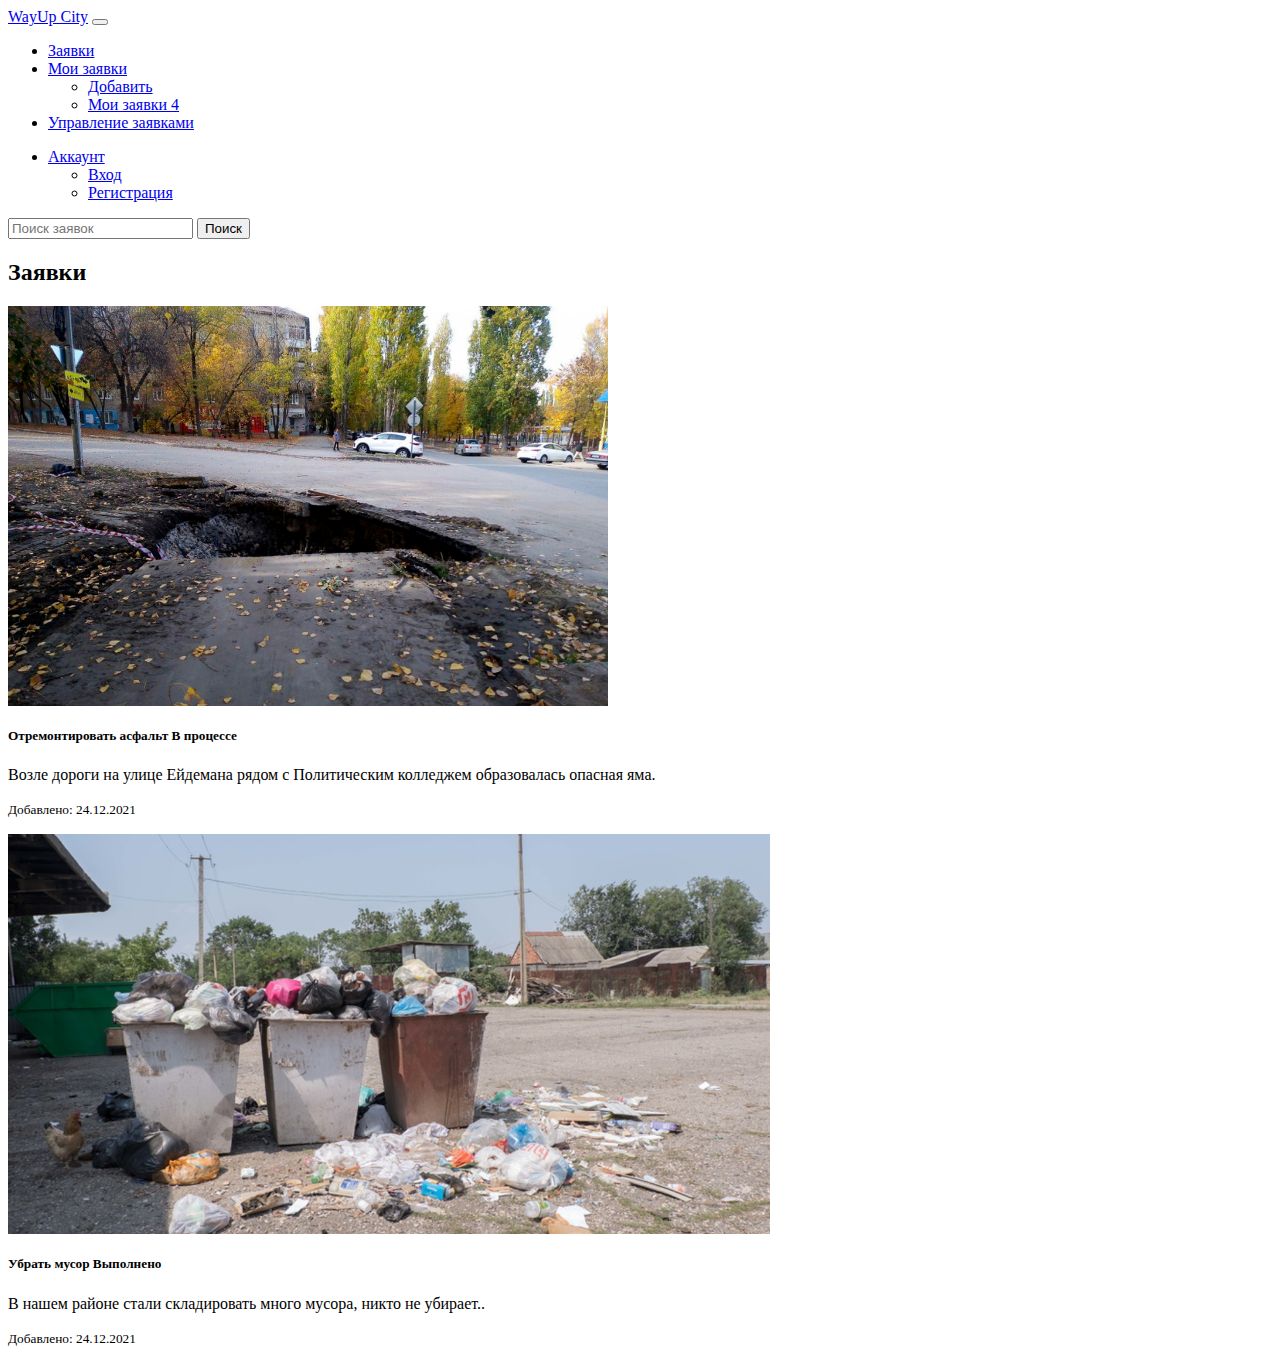
<file: index.html>
<!doctype html>
<html lang="ru">
<head>
    <meta charset="UTF-8">
    <meta name="viewport" content="width=device-width, user-scalable=no, initial-scale=1.0, maximum-scale=1.0, minimum-scale=1.0">
    <meta http-equiv="X-UA-Compatible" content="ie=edge">
    <title>Document</title>
    <link href="https://cdn.jsdelivr.net/npm/bootstrap@5.1.2/dist/css/bootstrap.min.css" rel="stylesheet" integrity="sha384-uWxY/CJNBR+1zjPWmfnSnVxwRheevXITnMqoEIeG1LJrdI0GlVs/9cVSyPYXdcSF" crossorigin="anonymous">
    <link rel="stylesheet" href="src/scss/app.css">
</head>
<body>
<header class="header">
    <nav class="navbar navbar-expand-lg navbar-dark bg-dark">
        <div class="container-fluid">
            <a class="navbar-brand" href="/">WayUp City</a>
            <button class="navbar-toggler" type="button" data-bs-toggle="collapse" data-bs-target="#navbarSupportedContent" aria-controls="navbarSupportedContent" aria-expanded="false" aria-label="Toggle navigation">
                <span class="navbar-toggler-icon"></span>
            </button>
            <div class="collapse navbar-collapse" id="navbarSupportedContent">
                <ul class="navbar-nav me-auto mb-2 mb-lg-0">
                    <li class="nav-item">
                        <a class="nav-link" href="/">Заявки</a>
                    </li>
                    <li class="nav-item dropdown">
                        <a class="nav-link dropdown-toggle" href="#" id="navbarDropdown" role="button" data-bs-toggle="dropdown" aria-expanded="false">
                            Мои заявки
                        </a>
                        <ul class="dropdown-menu" aria-labelledby="navbarDropdown">
                            <li><a class="dropdown-item" href="add-ticket.html">Добавить</a></li>
                            <li><a class="dropdown-item" href="my-tickets.html">Мои заявки <span class="badge bg-secondary">4</span></a></li>
                        </ul>
                    </li>
                    <li class="nav-item">
                        <a href="tickets-control.html" class="nav-link">Управление заявками</a>
                    </li>
                </ul>
                <div class="right-side d-flex">
                    <ul class="navbar-nav me-auto mb-2 mb-lg-0">
                        <li class="nav-item dropdown">
                            <a class="nav-link dropdown-toggle" href="#" id="accountDropdown" role="button" data-bs-toggle="dropdown" aria-expanded="false">
                                Аккаунт
                            </a>
                            <ul class="dropdown-menu" aria-labelledby="accountDropdown">
                                <li><a class="dropdown-item" href="login.html">Вход</a></li>
                                <li><a class="dropdown-item" href="register.html">Регистрация</a></li>
                            </ul>
                        </li>
                    </ul>
                    <form class="d-flex">
                        <input class="form-control me-2" type="search" placeholder="Поиск заявок" aria-label="Поиск заявок">
                        <button class="btn btn-outline-success" type="submit">Поиск</button>
                    </form>
                </div>
            </div>
        </div>
    </nav>
</header>
<section class="main">
    <div class="container">
        <div class="row">
            <h2 class="display-6 mb-3">Заявки</h2>
        </div>
        <div class="row">
            <div class="card mb-3">
                <img src="src/static/image-2.jpg" class="card-img-top" alt="...">
                <div class="card-body">
                    <h5 class="card-title">Отремонтировать асфальт <span class="badge bg-warning text-dark">В процессе</span> </h5>
                    <p class="card-text">Возле дороги на улице Ейдемана рядом с Политическим колледжем образовалась опасная яма.</p>
                    <p class="card-text"><small class="text-muted">Добавлено: 24.12.2021</small></p>
                </div>
            </div>
            <div class="card mb-3">
                <img src="src/static/image-1.jpg" class="card-img-top" alt="...">
                <div class="card-body">
                    <h5 class="card-title">Убрать мусор <span class="badge bg-success">Выполнено</span> </h5>
                    <p class="card-text">В нашем районе стали складировать много мусора, никто не убирает..</p>
                    <p class="card-text"><small class="text-muted">Добавлено: 24.12.2021</small></p>
                </div>
            </div>
        </div>
    </div>
</section>
<script src="https://cdn.jsdelivr.net/npm/bootstrap@5.1.2/dist/js/bootstrap.bundle.min.js" integrity="sha384-kQtW33rZJAHjgefvhyyzcGF3C5TFyBQBA13V1RKPf4uH+bwyzQxZ6CmMZHmNBEfJ" crossorigin="anonymous"></script>
</body>
</html>
</file>
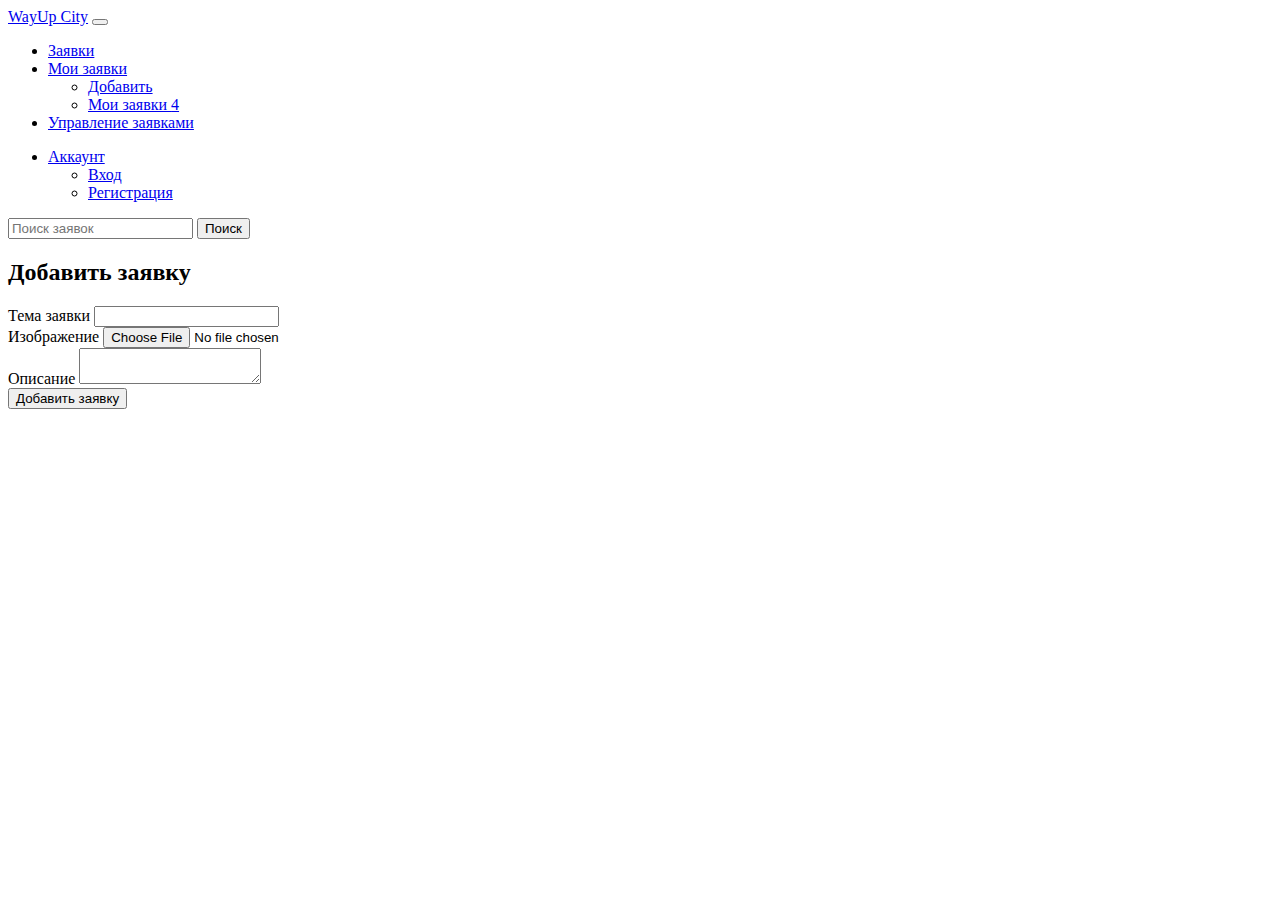
<file: add-ticket.html>
<!doctype html>
<html lang="ru">
<head>
    <meta charset="UTF-8">
    <meta name="viewport" content="width=device-width, user-scalable=no, initial-scale=1.0, maximum-scale=1.0, minimum-scale=1.0">
    <meta http-equiv="X-UA-Compatible" content="ie=edge">
    <title>Document</title>
    <link href="https://cdn.jsdelivr.net/npm/bootstrap@5.1.2/dist/css/bootstrap.min.css" rel="stylesheet" integrity="sha384-uWxY/CJNBR+1zjPWmfnSnVxwRheevXITnMqoEIeG1LJrdI0GlVs/9cVSyPYXdcSF" crossorigin="anonymous">
    <link rel="stylesheet" href="src/scss/app.css">
</head>
<body>
<header class="header">
    <nav class="navbar navbar-expand-lg navbar-dark bg-dark">
        <div class="container-fluid">
            <a class="navbar-brand" href="/">WayUp City</a>
            <button class="navbar-toggler" type="button" data-bs-toggle="collapse" data-bs-target="#navbarSupportedContent" aria-controls="navbarSupportedContent" aria-expanded="false" aria-label="Toggle navigation">
                <span class="navbar-toggler-icon"></span>
            </button>
            <div class="collapse navbar-collapse" id="navbarSupportedContent">
                <ul class="navbar-nav me-auto mb-2 mb-lg-0">
                    <li class="nav-item">
                        <a class="nav-link" href="/">Заявки</a>
                    </li>
                    <li class="nav-item dropdown">
                        <a class="nav-link dropdown-toggle" href="#" id="navbarDropdown" role="button" data-bs-toggle="dropdown" aria-expanded="false">
                            Мои заявки
                        </a>
                        <ul class="dropdown-menu" aria-labelledby="navbarDropdown">
                            <li><a class="dropdown-item" href="add-ticket.html">Добавить</a></li>
                            <li><a class="dropdown-item" href="my-tickets.html">Мои заявки <span class="badge bg-secondary">4</span></a></li>
                        </ul>
                    </li>
                    <li class="nav-item">
                        <a href="tickets-control.html" class="nav-link">Управление заявками</a>
                    </li>
                </ul>
                <div class="right-side d-flex">
                    <ul class="navbar-nav me-auto mb-2 mb-lg-0">
                        <li class="nav-item dropdown">
                            <a class="nav-link dropdown-toggle" href="#" id="accountDropdown" role="button" data-bs-toggle="dropdown" aria-expanded="false">
                                Аккаунт
                            </a>
                            <ul class="dropdown-menu" aria-labelledby="accountDropdown">
                                <li><a class="dropdown-item" href="login.html">Вход</a></li>
                                <li><a class="dropdown-item" href="register.html">Регистрация</a></li>
                            </ul>
                        </li>
                    </ul>
                    <form class="d-flex">
                        <input class="form-control me-2" type="search" placeholder="Поиск заявок" aria-label="Поиск заявок">
                        <button class="btn btn-outline-success" type="submit">Поиск</button>
                    </form>
                </div>
            </div>
        </div>
    </nav>
</header>
<section class="main">
    <div class="container">
        <div class="row">
            <h2 class="display-6 mb-3">Добавить заявку</h2>
        </div>
        <div class="row">
            <form>
                <div class="mb-3">
                    <label for="fullNameField" class="form-label">Тема заявки</label>
                    <input type="text" class="form-control" id="fullNameField" aria-describedby="emailHelp">
                </div>
                <div class="mb-3">
                    <label for="fullNameField" class="form-label">Изображение</label>
                    <input type="file" class="form-control" id="fullNameField" aria-describedby="emailHelp">
                </div>
                <div class="mb-3">
                    <label for="dobField" class="form-label">Описание</label>
                    <textarea type="datetime-local" class="form-control" id="dobField" aria-describedby="emailHelp"></textarea>
                </div>
                <button type="submit" class="btn btn-primary">Добавить заявку</button>
            </form>
        </div>
    </div>
</section>
<script src="https://cdn.jsdelivr.net/npm/bootstrap@5.1.2/dist/js/bootstrap.bundle.min.js" integrity="sha384-kQtW33rZJAHjgefvhyyzcGF3C5TFyBQBA13V1RKPf4uH+bwyzQxZ6CmMZHmNBEfJ" crossorigin="anonymous"></script>
</body>
</html>
</file>
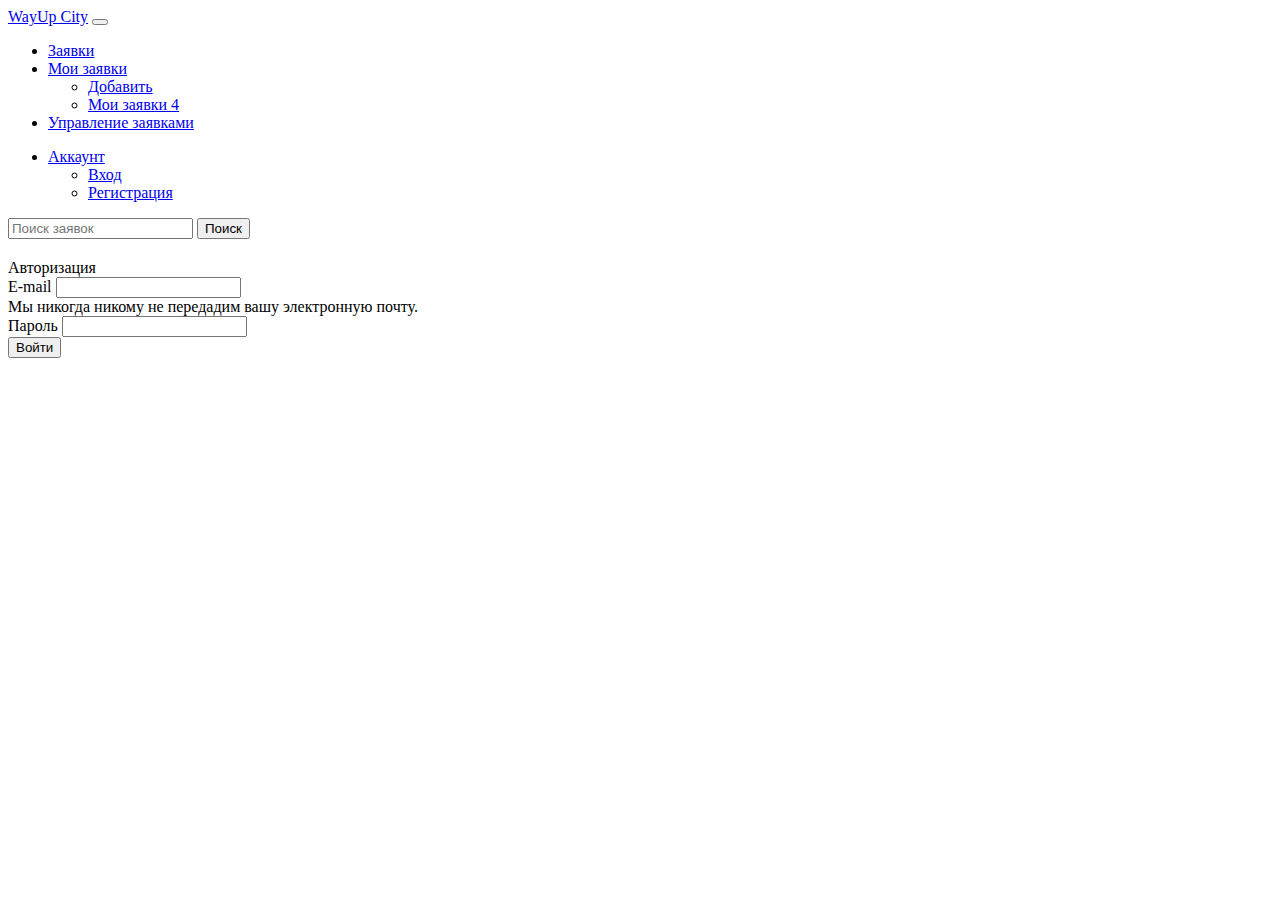
<file: login.html>
<!doctype html>
<html lang="ru">
<head>
    <meta charset="UTF-8">
    <meta name="viewport" content="width=device-width, user-scalable=no, initial-scale=1.0, maximum-scale=1.0, minimum-scale=1.0">
    <meta http-equiv="X-UA-Compatible" content="ie=edge">
    <title>Document</title>
    <link href="https://cdn.jsdelivr.net/npm/bootstrap@5.1.2/dist/css/bootstrap.min.css" rel="stylesheet" integrity="sha384-uWxY/CJNBR+1zjPWmfnSnVxwRheevXITnMqoEIeG1LJrdI0GlVs/9cVSyPYXdcSF" crossorigin="anonymous">
    <link rel="stylesheet" href="src/scss/app.css">
</head>
<body>
<header class="header">
    <nav class="navbar navbar-expand-lg navbar-dark bg-dark">
        <div class="container-fluid">
            <a class="navbar-brand" href="/">WayUp City</a>
            <button class="navbar-toggler" type="button" data-bs-toggle="collapse" data-bs-target="#navbarSupportedContent" aria-controls="navbarSupportedContent" aria-expanded="false" aria-label="Toggle navigation">
                <span class="navbar-toggler-icon"></span>
            </button>
            <div class="collapse navbar-collapse" id="navbarSupportedContent">
                <ul class="navbar-nav me-auto mb-2 mb-lg-0">
                    <li class="nav-item">
                        <a class="nav-link" href="/">Заявки</a>
                    </li>
                    <li class="nav-item dropdown">
                        <a class="nav-link dropdown-toggle" href="#" id="navbarDropdown" role="button" data-bs-toggle="dropdown" aria-expanded="false">
                            Мои заявки
                        </a>
                        <ul class="dropdown-menu" aria-labelledby="navbarDropdown">
                            <li><a class="dropdown-item" href="add-ticket.html">Добавить</a></li>
                            <li><a class="dropdown-item" href="my-tickets.html">Мои заявки <span class="badge bg-secondary">4</span></a></li>
                        </ul>
                    </li>
                    <li class="nav-item">
                        <a href="tickets-control.html" class="nav-link">Управление заявками</a>
                    </li>
                </ul>
                <div class="right-side d-flex">
                    <ul class="navbar-nav me-auto mb-2 mb-lg-0">
                        <li class="nav-item dropdown">
                            <a class="nav-link dropdown-toggle" href="#" id="accountDropdown" role="button" data-bs-toggle="dropdown" aria-expanded="false">
                                Аккаунт
                            </a>
                            <ul class="dropdown-menu" aria-labelledby="accountDropdown">
                                <li><a class="dropdown-item" href="login.html">Вход</a></li>
                                <li><a class="dropdown-item" href="register.html">Регистрация</a></li>
                            </ul>
                        </li>
                    </ul>
                    <form class="d-flex">
                        <input class="form-control me-2" type="search" placeholder="Поиск заявок" aria-label="Поиск заявок">
                        <button class="btn btn-outline-success" type="submit">Поиск</button>
                    </form>
                </div>
            </div>
        </div>
    </nav>
</header>
<section class="main">
    <div class="container">
        <div class="card">
            <div class="card-header">
                Авторизация
            </div>
            <div class="card-body">
                <form>
                    <div class="mb-3">
                        <label for="emailField" class="form-label">E-mail</label> <input type="email" class="form-control" id="emailField" aria-describedby="emailHelp">
                        <div id="emailHelp" class="form-text">Мы никогда никому не передадим вашу электронную почту.</div>
                    </div>
                    <div class="mb-3">
                        <label for="passwordField" class="form-label">Пароль</label> <input type="password" class="form-control" id="passwordField">
                    </div>
                    <button type="submit" class="btn btn-primary">Войти</button>
                </form>
            </div>
        </div>
    </div>
</section>

<script src="https://cdn.jsdelivr.net/npm/bootstrap@5.1.2/dist/js/bootstrap.bundle.min.js" integrity="sha384-kQtW33rZJAHjgefvhyyzcGF3C5TFyBQBA13V1RKPf4uH+bwyzQxZ6CmMZHmNBEfJ" crossorigin="anonymous"></script>
</body>
</html>
</file>
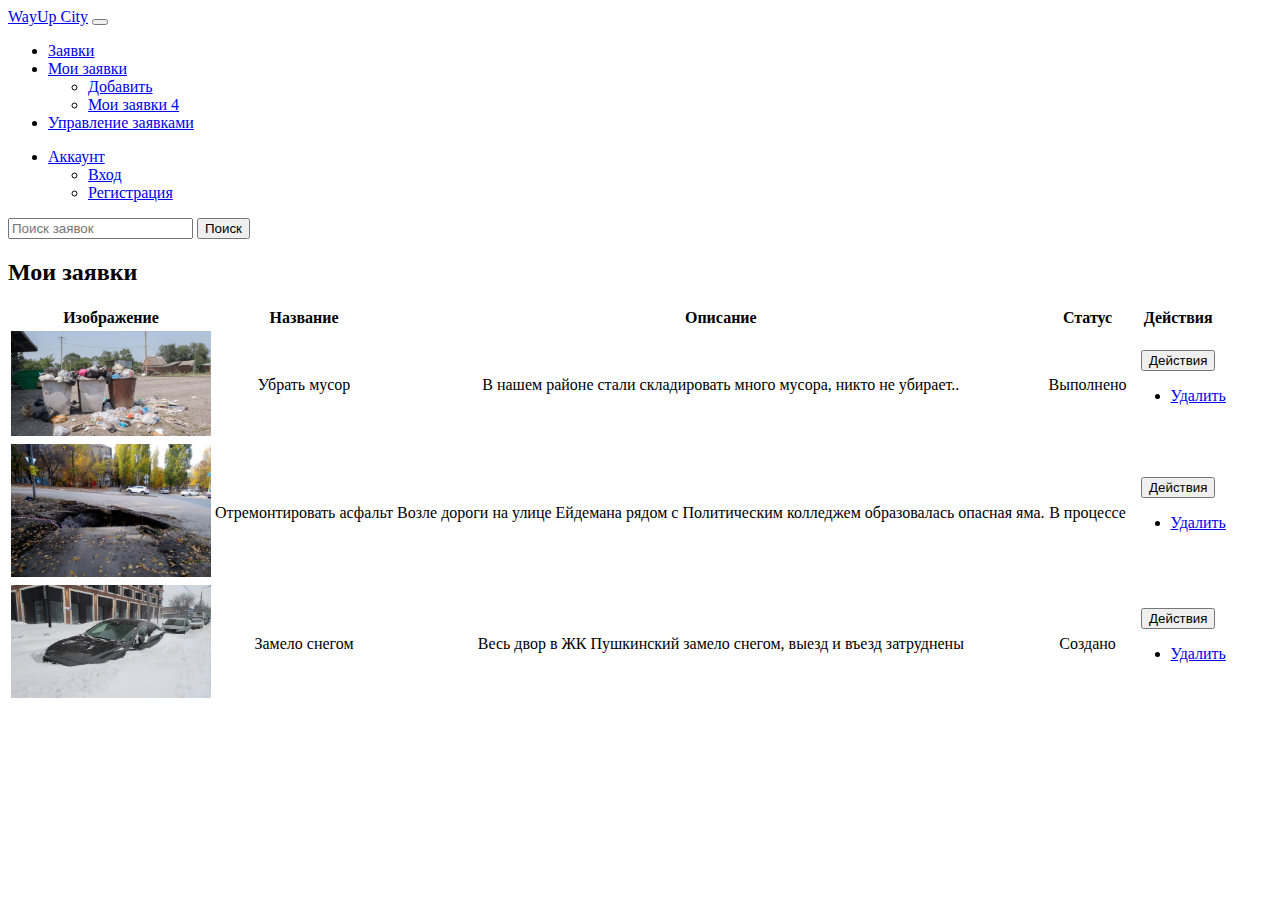
<file: my-tickets.html>
<!doctype html>
<html lang="ru">
<head>
    <meta charset="UTF-8">
    <meta name="viewport" content="width=device-width, user-scalable=no, initial-scale=1.0, maximum-scale=1.0, minimum-scale=1.0">
    <meta http-equiv="X-UA-Compatible" content="ie=edge">
    <title>Document</title>
    <link href="https://cdn.jsdelivr.net/npm/bootstrap@5.1.2/dist/css/bootstrap.min.css" rel="stylesheet" integrity="sha384-uWxY/CJNBR+1zjPWmfnSnVxwRheevXITnMqoEIeG1LJrdI0GlVs/9cVSyPYXdcSF" crossorigin="anonymous">
    <link rel="stylesheet" href="src/scss/app.css">
</head>
<body>
<header class="header">
    <nav class="navbar navbar-expand-lg navbar-dark bg-dark">
        <div class="container-fluid">
            <a class="navbar-brand" href="/">WayUp City</a>
            <button class="navbar-toggler" type="button" data-bs-toggle="collapse" data-bs-target="#navbarSupportedContent" aria-controls="navbarSupportedContent" aria-expanded="false" aria-label="Toggle navigation">
                <span class="navbar-toggler-icon"></span>
            </button>
            <div class="collapse navbar-collapse" id="navbarSupportedContent">
                <ul class="navbar-nav me-auto mb-2 mb-lg-0">
                    <li class="nav-item">
                        <a class="nav-link" href="/">Заявки</a>
                    </li>
                    <li class="nav-item dropdown">
                        <a class="nav-link dropdown-toggle" href="#" id="navbarDropdown" role="button" data-bs-toggle="dropdown" aria-expanded="false">
                            Мои заявки
                        </a>
                        <ul class="dropdown-menu" aria-labelledby="navbarDropdown">
                            <li><a class="dropdown-item" href="add-ticket.html">Добавить</a></li>
                            <li><a class="dropdown-item" href="my-tickets.html">Мои заявки <span class="badge bg-secondary">4</span></a></li>
                        </ul>
                    </li>
                    <li class="nav-item">
                        <a href="tickets-control.html" class="nav-link">Управление заявками</a>
                    </li>
                </ul>
                <div class="right-side d-flex">
                    <ul class="navbar-nav me-auto mb-2 mb-lg-0">
                        <li class="nav-item dropdown">
                            <a class="nav-link dropdown-toggle" href="#" id="accountDropdown" role="button" data-bs-toggle="dropdown" aria-expanded="false">
                                Аккаунт
                            </a>
                            <ul class="dropdown-menu" aria-labelledby="accountDropdown">
                                <li><a class="dropdown-item" href="login.html">Вход</a></li>
                                <li><a class="dropdown-item" href="register.html">Регистрация</a></li>
                            </ul>
                        </li>
                    </ul>
                    <form class="d-flex">
                        <input class="form-control me-2" type="search" placeholder="Поиск заявок" aria-label="Поиск заявок">
                        <button class="btn btn-outline-success" type="submit">Поиск</button>
                    </form>
                </div>
            </div>
        </div>
    </nav>
</header>
<section class="main">
    <div class="container">
        <div class="row">
            <h2 class="display-6 mb-3">Мои заявки</h2>
        </div>
        <div class="row">
            <table class="table table-striped">
                <thead>
                <tr>
                    <th scope="col">Изображение</th>
                    <th scope="col">Название</th>
                    <th scope="col">Описание</th>
                    <th scope="col">Статус</th>
                    <th scope="col">Действия</th>
                </tr>
                </thead>
                <tbody>
                <tr>
                    <td>
                        <img src="src/static/image-1.jpg" width="200" alt="">
                    </td>
                    <td>Убрать мусор</td>
                    <td>В нашем районе стали складировать много мусора, никто не убирает..</td>
                    <td>
                        <span class="badge rounded-pill bg-success">Выполнено</span>
                    </td>
                    <td>
                        <div class="dropdown">
                            <button class="btn btn-secondary dropdown-toggle" type="button" id="dropdownMenuButton1" data-bs-toggle="dropdown" aria-expanded="false">
                                Действия
                            </button>
                            <ul class="dropdown-menu" aria-labelledby="dropdownMenuButton1">
                                <li><a class="dropdown-item" href="#">Удалить</a></li>
                            </ul>
                        </div>
                    </td>
                </tr>
                <tr>
                    <td>
                        <img src="src/static/image-2.jpg" width="200" alt="">
                    </td>
                    <td>Отремонтировать асфальт</td>
                    <td>Возле дороги на улице Ейдемана рядом с Политическим колледжем образовалась опасная яма.</td>
                    <td>
                        <span class="badge rounded-pill bg-warning">В процессе</span>
                    </td>
                    <td>
                        <div class="dropdown">
                            <button class="btn btn-secondary dropdown-toggle" type="button" id="dropdownMenuButton1" data-bs-toggle="dropdown" aria-expanded="false">
                                Действия
                            </button>
                            <ul class="dropdown-menu" aria-labelledby="dropdownMenuButton1">
                                <li><a class="dropdown-item" href="#">Удалить</a></li>
                            </ul>
                        </div>
                    </td>
                </tr>
                <tr>
                    <td>
                        <img src="src/static/image-3.jpg" width="200" alt="">
                    </td>
                    <td>Замело снегом</td>
                    <td>Весь двор в ЖК Пушкинский замело снегом, выезд и въезд затруднены</td>
                    <td>
                        <span class="badge rounded-pill bg-info">Создано</span>
                    </td>
                    <td>
                        <div class="dropdown">
                            <button class="btn btn-secondary dropdown-toggle" type="button" id="dropdownMenuButton1" data-bs-toggle="dropdown" aria-expanded="false">
                                Действия
                            </button>
                            <ul class="dropdown-menu" aria-labelledby="dropdownMenuButton1">
                                <li><a class="dropdown-item" href="#">Удалить</a></li>
                            </ul>
                        </div>
                    </td>
                </tr>
                </tbody>
            </table>
        </div>
    </div>
</section>
<script src="https://cdn.jsdelivr.net/npm/bootstrap@5.1.2/dist/js/bootstrap.bundle.min.js" integrity="sha384-kQtW33rZJAHjgefvhyyzcGF3C5TFyBQBA13V1RKPf4uH+bwyzQxZ6CmMZHmNBEfJ" crossorigin="anonymous"></script>
</body>
</html>
</file>
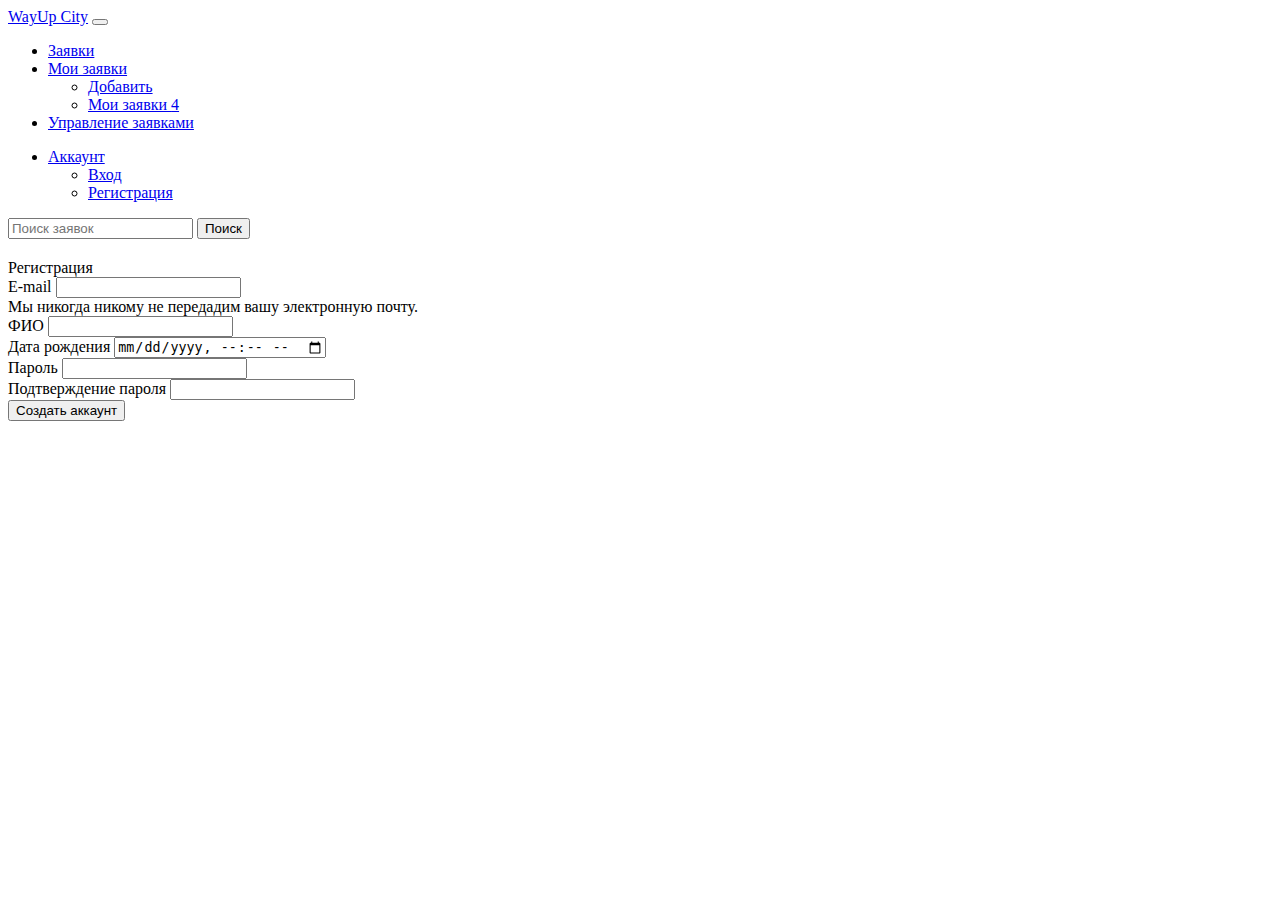
<file: register.html>
<!doctype html>
<html lang="ru">
<head>
    <meta charset="UTF-8">
    <meta name="viewport" content="width=device-width, user-scalable=no, initial-scale=1.0, maximum-scale=1.0, minimum-scale=1.0">
    <meta http-equiv="X-UA-Compatible" content="ie=edge">
    <title>Document</title>
    <link href="https://cdn.jsdelivr.net/npm/bootstrap@5.1.2/dist/css/bootstrap.min.css" rel="stylesheet" integrity="sha384-uWxY/CJNBR+1zjPWmfnSnVxwRheevXITnMqoEIeG1LJrdI0GlVs/9cVSyPYXdcSF" crossorigin="anonymous">
    <link rel="stylesheet" href="src/scss/app.css">
</head>
<body>
<header class="header">
    <nav class="navbar navbar-expand-lg navbar-dark bg-dark">
        <div class="container-fluid">
            <a class="navbar-brand" href="/">WayUp City</a>
            <button class="navbar-toggler" type="button" data-bs-toggle="collapse" data-bs-target="#navbarSupportedContent" aria-controls="navbarSupportedContent" aria-expanded="false" aria-label="Toggle navigation">
                <span class="navbar-toggler-icon"></span>
            </button>
            <div class="collapse navbar-collapse" id="navbarSupportedContent">
                <ul class="navbar-nav me-auto mb-2 mb-lg-0">
                    <li class="nav-item">
                        <a class="nav-link" href="/">Заявки</a>
                    </li>
                    <li class="nav-item dropdown">
                        <a class="nav-link dropdown-toggle" href="#" id="navbarDropdown" role="button" data-bs-toggle="dropdown" aria-expanded="false">
                            Мои заявки
                        </a>
                        <ul class="dropdown-menu" aria-labelledby="navbarDropdown">
                            <li><a class="dropdown-item" href="add-ticket.html">Добавить</a></li>
                            <li><a class="dropdown-item" href="my-tickets.html">Мои заявки <span class="badge bg-secondary">4</span></a></li>
                        </ul>
                    </li>
                    <li class="nav-item">
                        <a href="tickets-control.html" class="nav-link">Управление заявками</a>
                    </li>
                </ul>
                <div class="right-side d-flex">
                    <ul class="navbar-nav me-auto mb-2 mb-lg-0">
                        <li class="nav-item dropdown">
                            <a class="nav-link dropdown-toggle" href="#" id="accountDropdown" role="button" data-bs-toggle="dropdown" aria-expanded="false">
                                Аккаунт
                            </a>
                            <ul class="dropdown-menu" aria-labelledby="accountDropdown">
                                <li><a class="dropdown-item" href="login.html">Вход</a></li>
                                <li><a class="dropdown-item" href="register.html">Регистрация</a></li>
                            </ul>
                        </li>
                    </ul>
                    <form class="d-flex">
                        <input class="form-control me-2" type="search" placeholder="Поиск заявок" aria-label="Поиск заявок">
                        <button class="btn btn-outline-success" type="submit">Поиск</button>
                    </form>
                </div>
            </div>
        </div>
    </nav>
</header>
<section class="main">
    <div class="container">
        <div class="card">
            <div class="card-header">
                Регистрация
            </div>
            <div class="card-body">
                <form>
                    <div class="mb-3">
                        <label for="emailRegisterField" class="form-label">E-mail</label>
                        <input type="email" class="form-control" id="emailRegisterField" aria-describedby="emailHelp">
                        <div id="emailRegisterHelp" class="form-text">Мы никогда никому не передадим вашу электронную почту.</div>
                    </div>
                    <div class="mb-3">
                        <label for="fullNameField" class="form-label">ФИО</label>
                        <input type="text" class="form-control" id="fullNameField" aria-describedby="emailHelp">
                    </div>
                    <div class="mb-3">
                        <label for="dobField" class="form-label">Дата рождения</label>
                        <input type="datetime-local" class="form-control" id="dobField" aria-describedby="emailHelp">
                    </div>
                    <div class="mb-3">
                        <label for="passwordRegisterField" class="form-label">Пароль</label>
                        <input type="password" class="form-control" id="passwordRegisterField">
                    </div>
                    <div class="mb-3">
                        <label for="passwordConfirmField" class="form-label">Подтверждение пароля</label>
                        <input type="password" class="form-control" id="passwordConfirmField">
                    </div>
                    <button type="submit" class="btn btn-primary">Создать аккаунт</button>
                </form>
            </div>
        </div>
    </div>
</section>

<script src="https://cdn.jsdelivr.net/npm/bootstrap@5.1.2/dist/js/bootstrap.bundle.min.js" integrity="sha384-kQtW33rZJAHjgefvhyyzcGF3C5TFyBQBA13V1RKPf4uH+bwyzQxZ6CmMZHmNBEfJ" crossorigin="anonymous"></script>
</body>
</html>
</file>
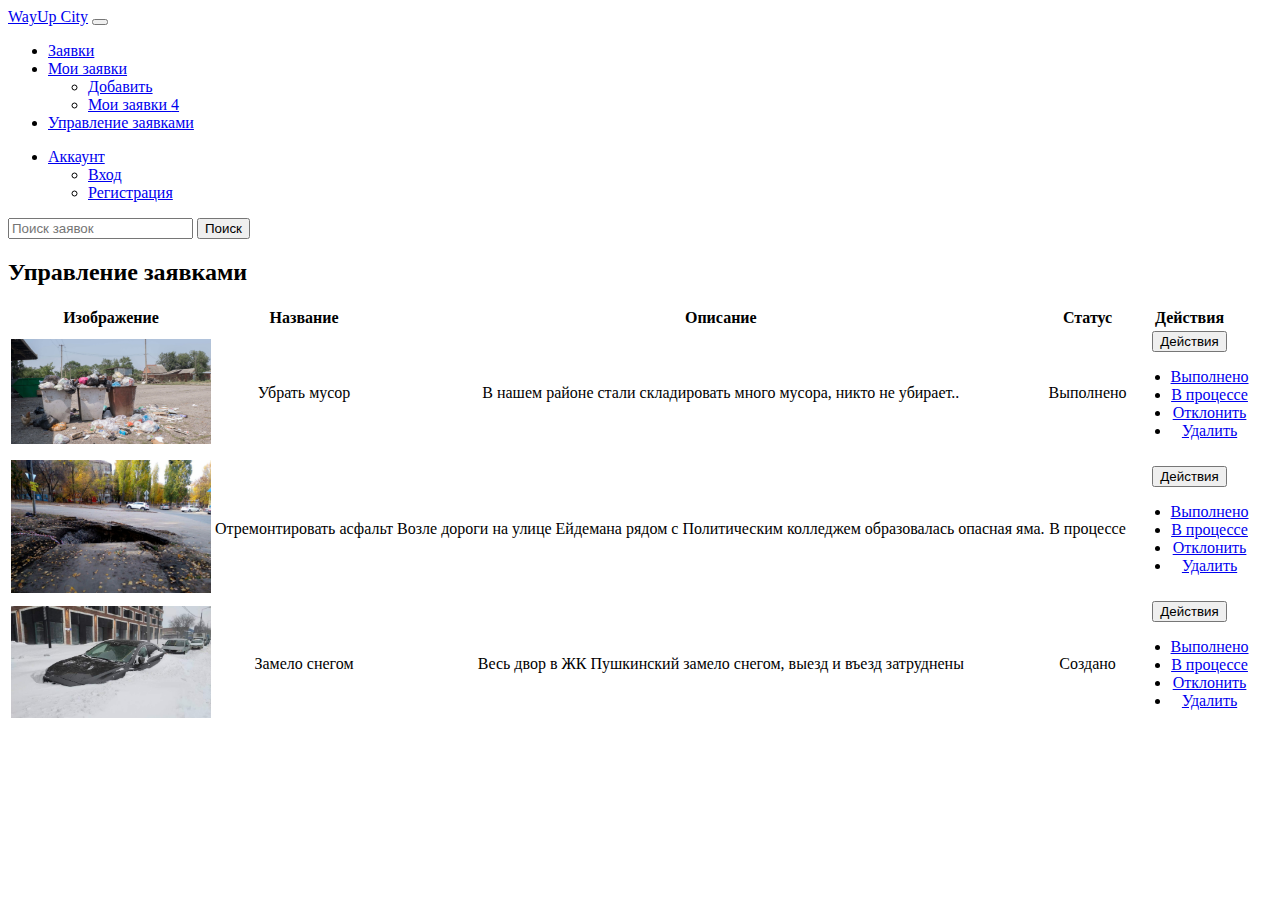
<file: tickets-control.html>
<!doctype html>
<html lang="ru">
<head>
    <meta charset="UTF-8">
    <meta name="viewport" content="width=device-width, user-scalable=no, initial-scale=1.0, maximum-scale=1.0, minimum-scale=1.0">
    <meta http-equiv="X-UA-Compatible" content="ie=edge">
    <title>Document</title>
    <link href="https://cdn.jsdelivr.net/npm/bootstrap@5.1.2/dist/css/bootstrap.min.css" rel="stylesheet" integrity="sha384-uWxY/CJNBR+1zjPWmfnSnVxwRheevXITnMqoEIeG1LJrdI0GlVs/9cVSyPYXdcSF" crossorigin="anonymous">
    <link rel="stylesheet" href="src/scss/app.css">
</head>
<body>
<header class="header">
    <nav class="navbar navbar-expand-lg navbar-dark bg-dark">
        <div class="container-fluid">
            <a class="navbar-brand" href="/">WayUp City</a>
            <button class="navbar-toggler" type="button" data-bs-toggle="collapse" data-bs-target="#navbarSupportedContent" aria-controls="navbarSupportedContent" aria-expanded="false" aria-label="Toggle navigation">
                <span class="navbar-toggler-icon"></span>
            </button>
            <div class="collapse navbar-collapse" id="navbarSupportedContent">
                <ul class="navbar-nav me-auto mb-2 mb-lg-0">
                    <li class="nav-item">
                        <a class="nav-link" href="/">Заявки</a>
                    </li>
                    <li class="nav-item dropdown">
                        <a class="nav-link dropdown-toggle" href="#" id="navbarDropdown" role="button" data-bs-toggle="dropdown" aria-expanded="false">
                            Мои заявки
                        </a>
                        <ul class="dropdown-menu" aria-labelledby="navbarDropdown">
                            <li><a class="dropdown-item" href="add-ticket.html">Добавить</a></li>
                            <li><a class="dropdown-item" href="my-tickets.html">Мои заявки <span class="badge bg-secondary">4</span></a></li>
                        </ul>
                    </li>
                    <li class="nav-item">
                        <a href="tickets-control.html" class="nav-link">Управление заявками</a>
                    </li>
                </ul>
                <div class="right-side d-flex">
                    <ul class="navbar-nav me-auto mb-2 mb-lg-0">
                        <li class="nav-item dropdown">
                            <a class="nav-link dropdown-toggle" href="#" id="accountDropdown" role="button" data-bs-toggle="dropdown" aria-expanded="false">
                                Аккаунт
                            </a>
                            <ul class="dropdown-menu" aria-labelledby="accountDropdown">
                                <li><a class="dropdown-item" href="login.html">Вход</a></li>
                                <li><a class="dropdown-item" href="register.html">Регистрация</a></li>
                            </ul>
                        </li>
                    </ul>
                    <form class="d-flex">
                        <input class="form-control me-2" type="search" placeholder="Поиск заявок" aria-label="Поиск заявок">
                        <button class="btn btn-outline-success" type="submit">Поиск</button>
                    </form>
                </div>
            </div>
        </div>
    </nav>
</header>
<section class="main">
    <div class="container">
        <div class="row">
            <h2 class="display-6 mb-3">Управление заявками</h2>
        </div>
        <div class="row">
            <table class="table table-striped">
                <thead>
                <tr>
                    <th scope="col">Изображение</th>
                    <th scope="col">Название</th>
                    <th scope="col">Описание</th>
                    <th scope="col">Статус</th>
                    <th scope="col">Действия</th>
                </tr>
                </thead>
                <tbody>
                <tr>
                    <td>
                        <img src="src/static/image-1.jpg" width="200" alt="">
                    </td>
                    <td>Убрать мусор</td>
                    <td>В нашем районе стали складировать много мусора, никто не убирает..</td>
                    <td>
                        <span class="badge rounded-pill bg-success">Выполнено</span>
                    </td>
                    <td>
                        <div class="dropdown">
                            <button class="btn btn-secondary dropdown-toggle" type="button" id="dropdownMenuButton1" data-bs-toggle="dropdown" aria-expanded="false">
                                Действия
                            </button>
                            <ul class="dropdown-menu" aria-labelledby="dropdownMenuButton1">
                                <li><a class="dropdown-item" href="#">Выполнено</a></li>
                                <li><a class="dropdown-item" href="#">В процессе</a></li>
                                <li><a class="dropdown-item" href="#">Отклонить</a></li>
                                <li><a class="dropdown-item" href="#">Удалить</a></li>
                            </ul>
                        </div>
                    </td>
                </tr>
                <tr>
                    <td>
                        <img src="src/static/image-2.jpg" width="200" alt="">
                    </td>
                    <td>Отремонтировать асфальт</td>
                    <td>Возле дороги на улице Ейдемана рядом с Политическим колледжем образовалась опасная яма.</td>
                    <td>
                        <span class="badge rounded-pill bg-warning">В процессе</span>
                    </td>
                    <td>
                        <div class="dropdown">
                            <button class="btn btn-secondary dropdown-toggle" type="button" id="dropdownMenuButton1" data-bs-toggle="dropdown" aria-expanded="false">
                                Действия
                            </button>
                            <ul class="dropdown-menu" aria-labelledby="dropdownMenuButton1">
                                <li><a class="dropdown-item" href="#">Выполнено</a></li>
                                <li><a class="dropdown-item" href="#">В процессе</a></li>
                                <li><a class="dropdown-item" href="#">Отклонить</a></li>
                                <li><a class="dropdown-item" href="#">Удалить</a></li>
                            </ul>
                        </div>
                    </td>
                </tr>
                <tr>
                    <td>
                        <img src="src/static/image-3.jpg" width="200" alt="">
                    </td>
                    <td>Замело снегом</td>
                    <td>Весь двор в ЖК Пушкинский замело снегом, выезд и въезд затруднены</td>
                    <td>
                        <span class="badge rounded-pill bg-info">Создано</span>
                    </td>
                    <td>
                        <div class="dropdown">
                            <button class="btn btn-secondary dropdown-toggle" type="button" id="dropdownMenuButton1" data-bs-toggle="dropdown" aria-expanded="false">
                                Действия
                            </button>
                            <ul class="dropdown-menu" aria-labelledby="dropdownMenuButton1">
                                <li><a class="dropdown-item" href="#">Выполнено</a></li>
                                <li><a class="dropdown-item" href="#">В процессе</a></li>
                                <li><a class="dropdown-item" href="#">Отклонить</a></li>
                                <li><a class="dropdown-item" href="#">Удалить</a></li>
                            </ul>
                        </div>
                    </td>
                </tr>
                </tbody>
            </table>
        </div>
    </div>
</section>
<script src="https://cdn.jsdelivr.net/npm/bootstrap@5.1.2/dist/js/bootstrap.bundle.min.js" integrity="sha384-kQtW33rZJAHjgefvhyyzcGF3C5TFyBQBA13V1RKPf4uH+bwyzQxZ6CmMZHmNBEfJ" crossorigin="anonymous"></script>
</body>
</html>
</file>
<file: src/scss/app.css>
.main {
  margin: 20px 0;
}
.main td {
  vertical-align: middle;
  text-align: center;
}
.main .card-img-top {
  height: 400px;
  display: block;
  object-fit: cover;
}

/*# sourceMappingURL=app.css.map */
</file>
